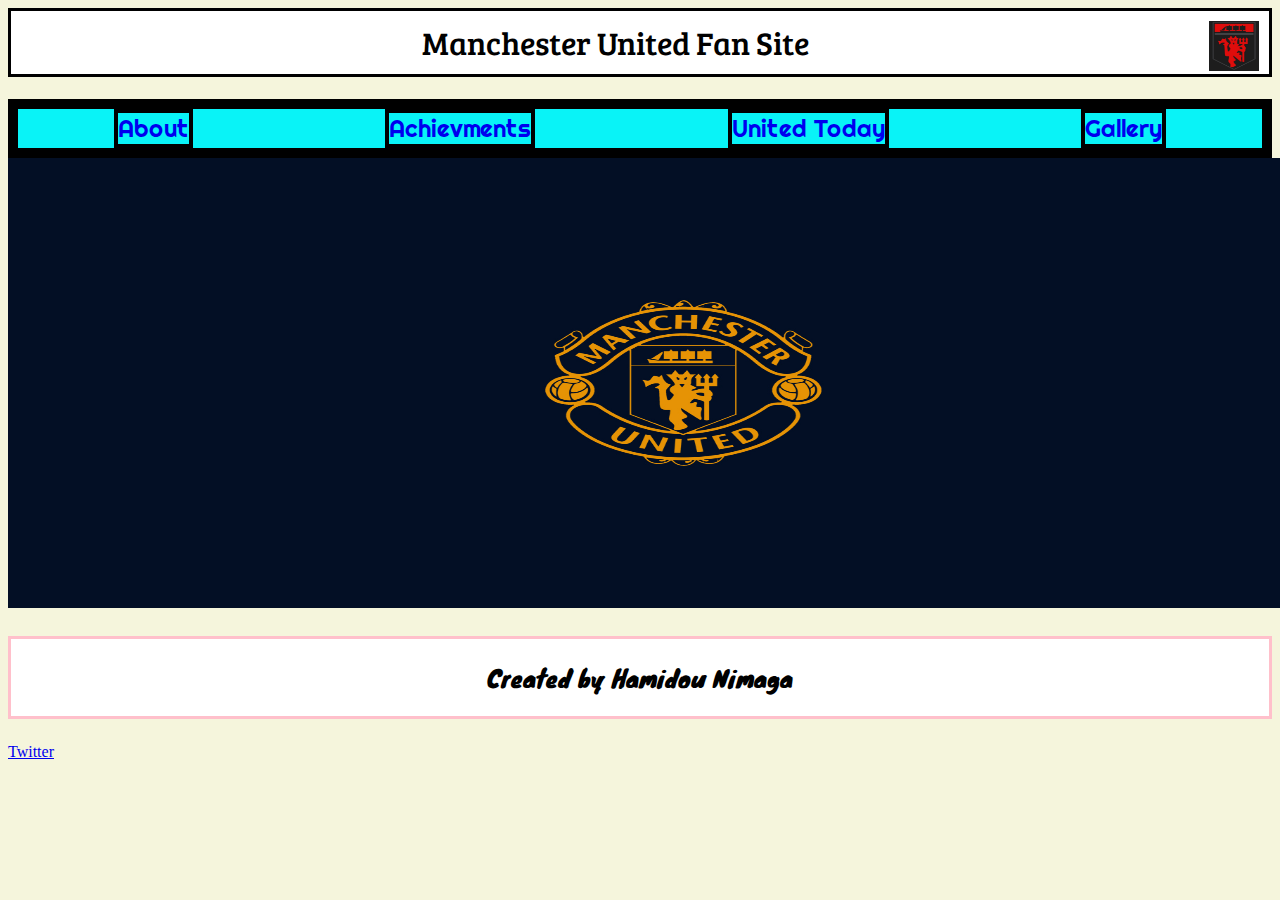
<file: index.html>
<!DOCTYPE html>
<html>
    <head>
<title> </title>
<link rel="stylesheet" type="text/css" href="style2.css">
<link href="https://fonts.googleapis.com/css?family=Bree+Serif|Righteous|Knewave|" 
rel="stylesheet">
    </head>
    <body>
<div id="title">Manchester United Fan Site
 <a href="index.html"><img src="begdevils.jpg" 
 width="50" 
 height="50" 
 align="right"
 title="Go back to main page"></a>
</div>
    <div class="navbar">
  <a href="History.html" style="text-decoration:none" title="History about the teams origins" id="about">About</a>
  <a href="Achievments.html" style="text-decoration:none" title="Includes the Sir Alex Era and Famous Players" id="feats">Achievments</a>
  <a href="MU-today.html" style="text-decoration:none" title="Learn where they stand today" id="utoday">United Today</a>
  <a href="XI.html" style="text-decoration:none" title="Our current team" id="xi">Gallery</a>
    </div>
<img src="MANU-black.jpg"
 width="1350" 
 height="450">
    <p>Created by Hamidou Nimaga</p>
 <div class="row contact">
<a href="https://twitter.com/ManUtd?ref_src=twsrc%5Eg
oogle%7Ctwcamp%5Eserp%7Ctwgr%5Eauthor">Twitter</a>
        </div>
    </body>
</html>
</file>
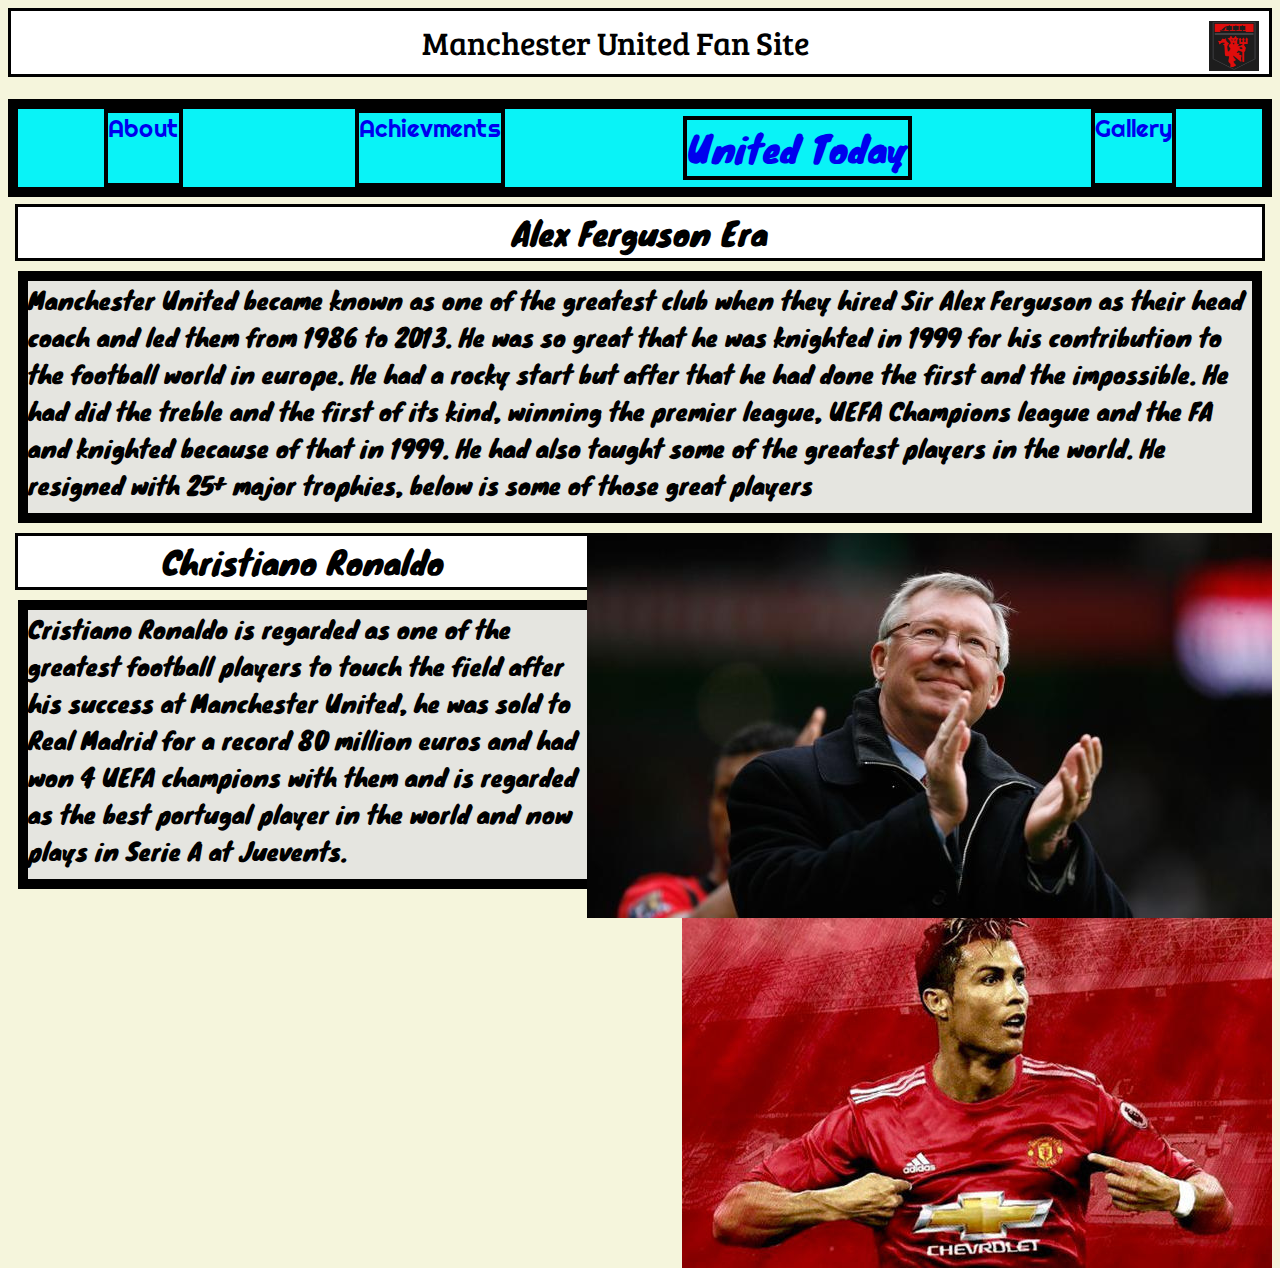
<file: Achievments.html>
<!DOCTYPE html>
<html>
    <head>
        <title> </title>
<link rel="stylesheet" type="text/css" href="history.css">
<link rel="stylesheet" type="text/css" href="style2.css">
<link href="https://fonts.googleapis.com/css?family=Bree+Serif|Righteous|Knewave|" 
rel="stylesheet">
    </head>
    <body>
<div id="title">Manchester United Fan Site
 <a href="Untitled2.html"><img src="begdevils.jpg" 
 width="50" 
 height="50" 
 align="right"
 title="Go back to main page"></a>
</div>
    <div class="navbar">
  <a href="History.html" style="text-decoration:none" title="History about the teams origins" id="about">About</a>
  <a href="Achievments.html" style="text-decoration:none" title="Includes the Sir Alex Era and Famous Players" id="feats">Achievments</a>
  <a href="MU-today.html" style="text-decoration:none" title="Learn where they stand today" id="utoday">United Today</a>
  <a href="XI.html" style="text-decoration:none" title="Our current team" id="xi">Gallery</a>
    </div>
 <div id="plsno">
            <div class="title">Alex Ferguson Era</div>
    <div class="siralex">Manchester United became known as one of the greatest club when they hired 
    Sir Alex Ferguson as their head coach and led them from 1986 to 2013. He was so 
    great that he was knighted in 1999 for his contribution to the football world in 
    europe. He had a rocky start but after that he had done the first and the impossible. 
    He had did the treble and the first of its kind, winning the premier league, UEFA Champions 
    league and the FA and knighted because of that in 1999. He had also taught some of the 
    greatest players in the world. He resigned with 25+ major trophies, below is some
    of those great players</div>
     <img id="siraf" src="SirAF.jpg" align="right" >
</div>

<div class="title" > Christiano Ronaldo</div>
<div class="cr">Cristiano Ronaldo is regarded as one of the greatest
football players to touch the field after his success at 
Manchester United, he was sold to Real Madrid for a record 
80 million euros and had won 4 UEFA champions with them and is 
regarded as the best portugal player in the world and now plays 
in Serie A at Juevents.</div>
 <img id="crseven" src="christianoronaldo.jpg" align="right" >


    </body>
</html>
</file>
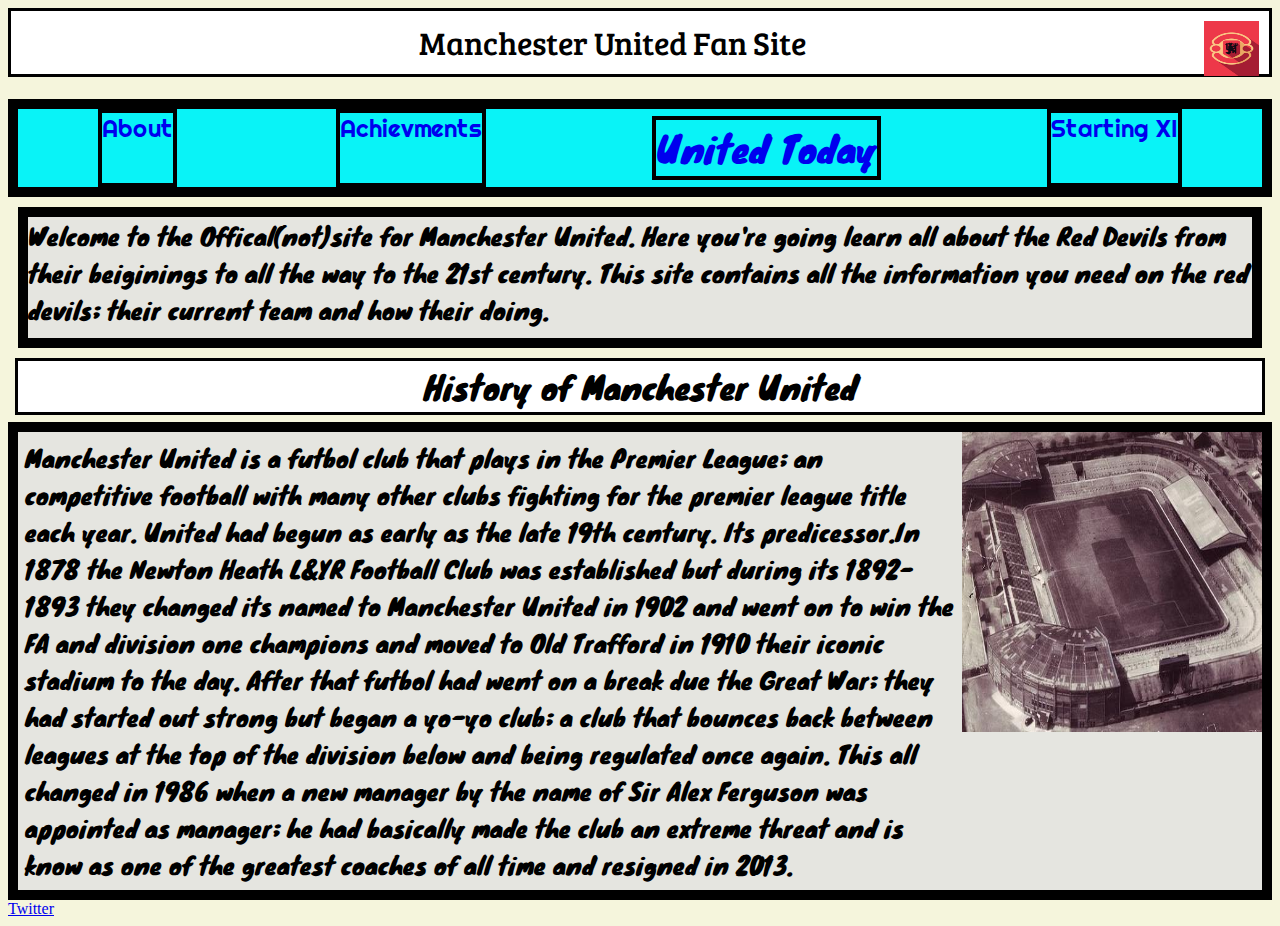
<file: History.html>
<!DOCTYPE html>
<html>
    <head>
        <title> </title>
<link rel="stylesheet" type="text/css" href="history.css">
<link rel="stylesheet" type="text/css" href="style2.css">
<link href="https://fonts.googleapis.com/css?family=Bree+Serif|Righteous|Knewave|" 
rel="stylesheet">
    </head>
    <body>
<div id="title">Manchester United Fan Site
 <a href="index.html"><img src="Minakmalist.jpg" 
 width="55" 
 height="55" 
 align="right"
 title="Go back to main page"></a>
</div>
 <div class="navbar">
  <a href="History.html" style="text-decoration:none" title="History about the teams origins" id="about">About</a>
  <a href="Achievments.html" style="text-decoration:none" title="Includes the Sir Alex Era and Famous Players" id="feats">Achievments</a>
  <a href="MU-today.html" style="text-decoration:none" title="Learn where they stand today"id="utoday">United Today</a>
  <a href="XI.html" style="text-decoration:none" title="Our current team"id="xi">Starting XI</a>
    </div>
    <div id="beginfo">
Welcome to the Offical(not)site for Manchester United.
Here you're going learn all about the Red Devils from their
beiginings to all the way to the 21st century. This site 
contains all the information you need on the red devils; 
their current team and how their doing.
</div>
<div class="title">History of Manchester United</div>
 <div id="histo"> 
    <div id="histoinfo"> Manchester United is a futbol club that plays  in the Premier League; an competitive football with many 
    other clubs fighting for the premier league title each year. United had begun as early as the late 19th century. 
    Its predicessor.In 1878 the Newton Heath L&YR Football Club was established but during its 1892-1893 they changed 
    its named to Manchester United in 1902 and went on to win the FA and division one champions and moved to Old Trafford
    in 1910 their iconic stadium to the day. After that futbol had went on a break due the Great War; they had started 
    out strong but began a yo-yo club; a club that bounces back between leagues at the top of the division below and 
    being regulated once again. This all changed in 1986 when a new manager by the name of Sir Alex Ferguson was 
    appointed as manager; he had basically made the club an extreme threat and is know as one of the greatest coaches 
    of all time and resigned in 2013.</div>
    <img src="oldtrafford.jpg" 
 width="300" 
 height="300" 
 align="right"
 title="Old Trafford Manchesters Iconic Stadium"> 
        </div>
 <div class="row contact">
               <a href="https://twitter.com/ManUtd?ref_src=twsrc%5Eg
               oogle%7Ctwcamp%5Eserp%7Ctwgr%5Eauthor">Twitter</a>
        </div>
    </body>
</html>
</file>
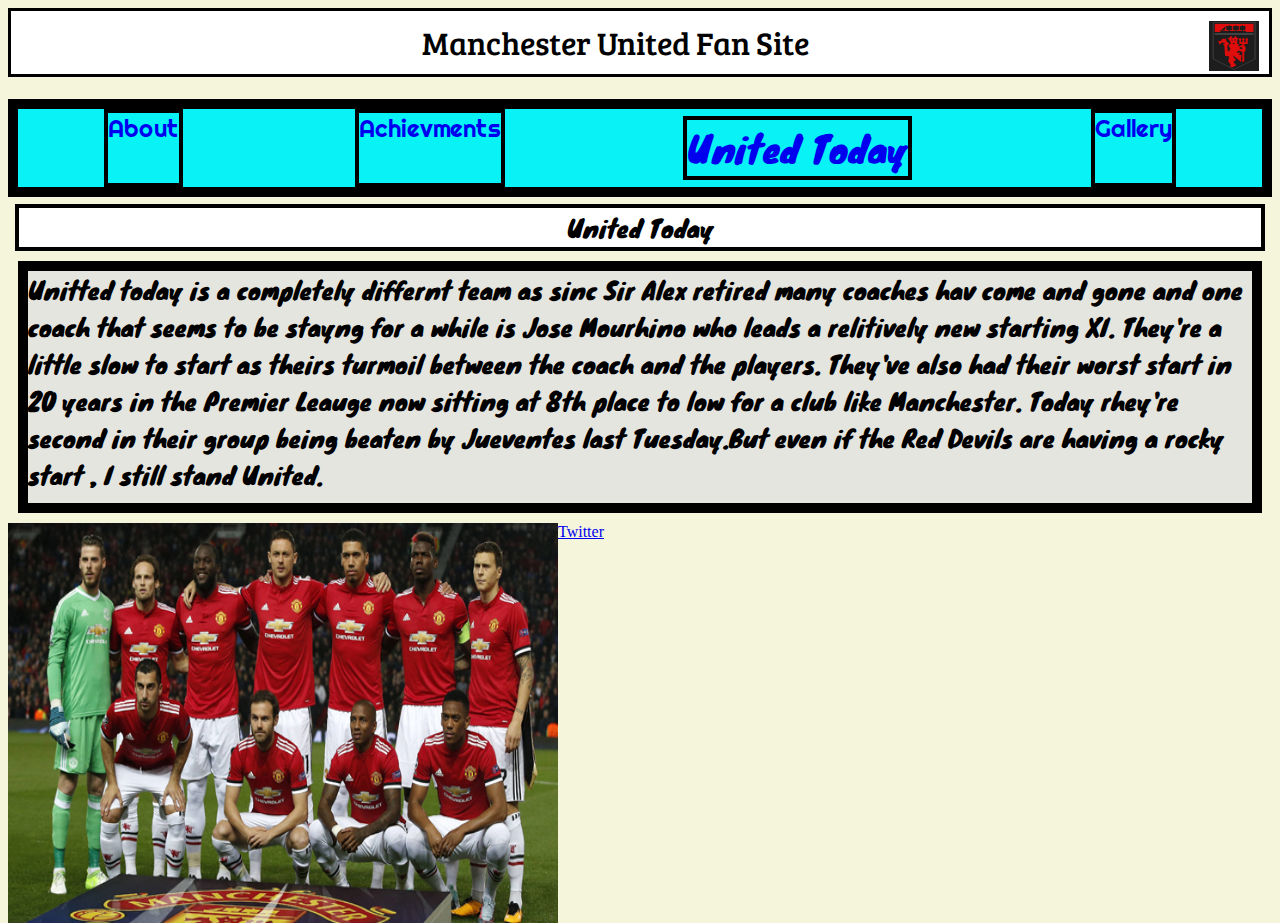
<file: MU-today.html>
<!DOCTYPE html>
<html>
    <head>
        <title> </title>
<link rel="stylesheet" type="text/css" href="style2.css">
<link rel="stylesheet" type="text/css" href="history.css">
<link href="https://fonts.googleapis.com/css?family=Bree+Serif|Righteous|Knewave|" 
rel="stylesheet">
    </head>
    <body>
<div id="title">Manchester United Fan Site
 <a href="index.html"><img src="begdevils.jpg" 
 width="50" 
 height="50" 
 align="right"
 title="Go back to main page"></a>
</div>
    <div class="navbar">
  <a href="History.html" style="text-decoration:none" title="History about the teams origins" id="about">About</a>
  <a href="Achievments.html" style="text-decoration:none" title="Includes the Sir Alex Era and Famous Players" id="feats">Achievments</a>
  <a href="Utoday.html" style="text-decoration:none" title="Learn where they stand today" id="utoday">United Today</a>
  <a href="XI.html" style="text-decoration:none" title="Our current team" id="xi">Gallery</a>
    </div>
 <div class="MUtoday">
            <div class="title" id="utoday">United Today</div>
    <div id="amdone">
    Unitted today is a completely differnt team as sinc Sir Alex 
    retired many coaches hav come and gone and one coach that seems 
    to be stayng for a while is Jose Mourhino who leads a relitively 
    new starting XI. They're a little slow to start as theirs turmoil 
    between the coach and the players. They've also had their worst start 
    in 20 years in the Premier Leauge now sitting at 8th place to 
    low for a club like Manchester. Today rhey're second 
    in their group being beaten by Jueventes last 
    Tuesday.But even if the Red Devils are having a rocky start
    , I still stand United. 
    </div>
     <img id="ximan" src="ManchesterXI.jpg"
      width="550" 
 height="400" 
 align="left"
 title="L">
  <div class="row contact">
               <a href="https://twitter.com/ManUtd?ref_src=twsrc%5Eg
               oogle%7Ctwcamp%5Eserp%7Ctwgr%5Eauthor">Twitter</a>
        </div>
 
        </div>
    </body>
</html>
</file>
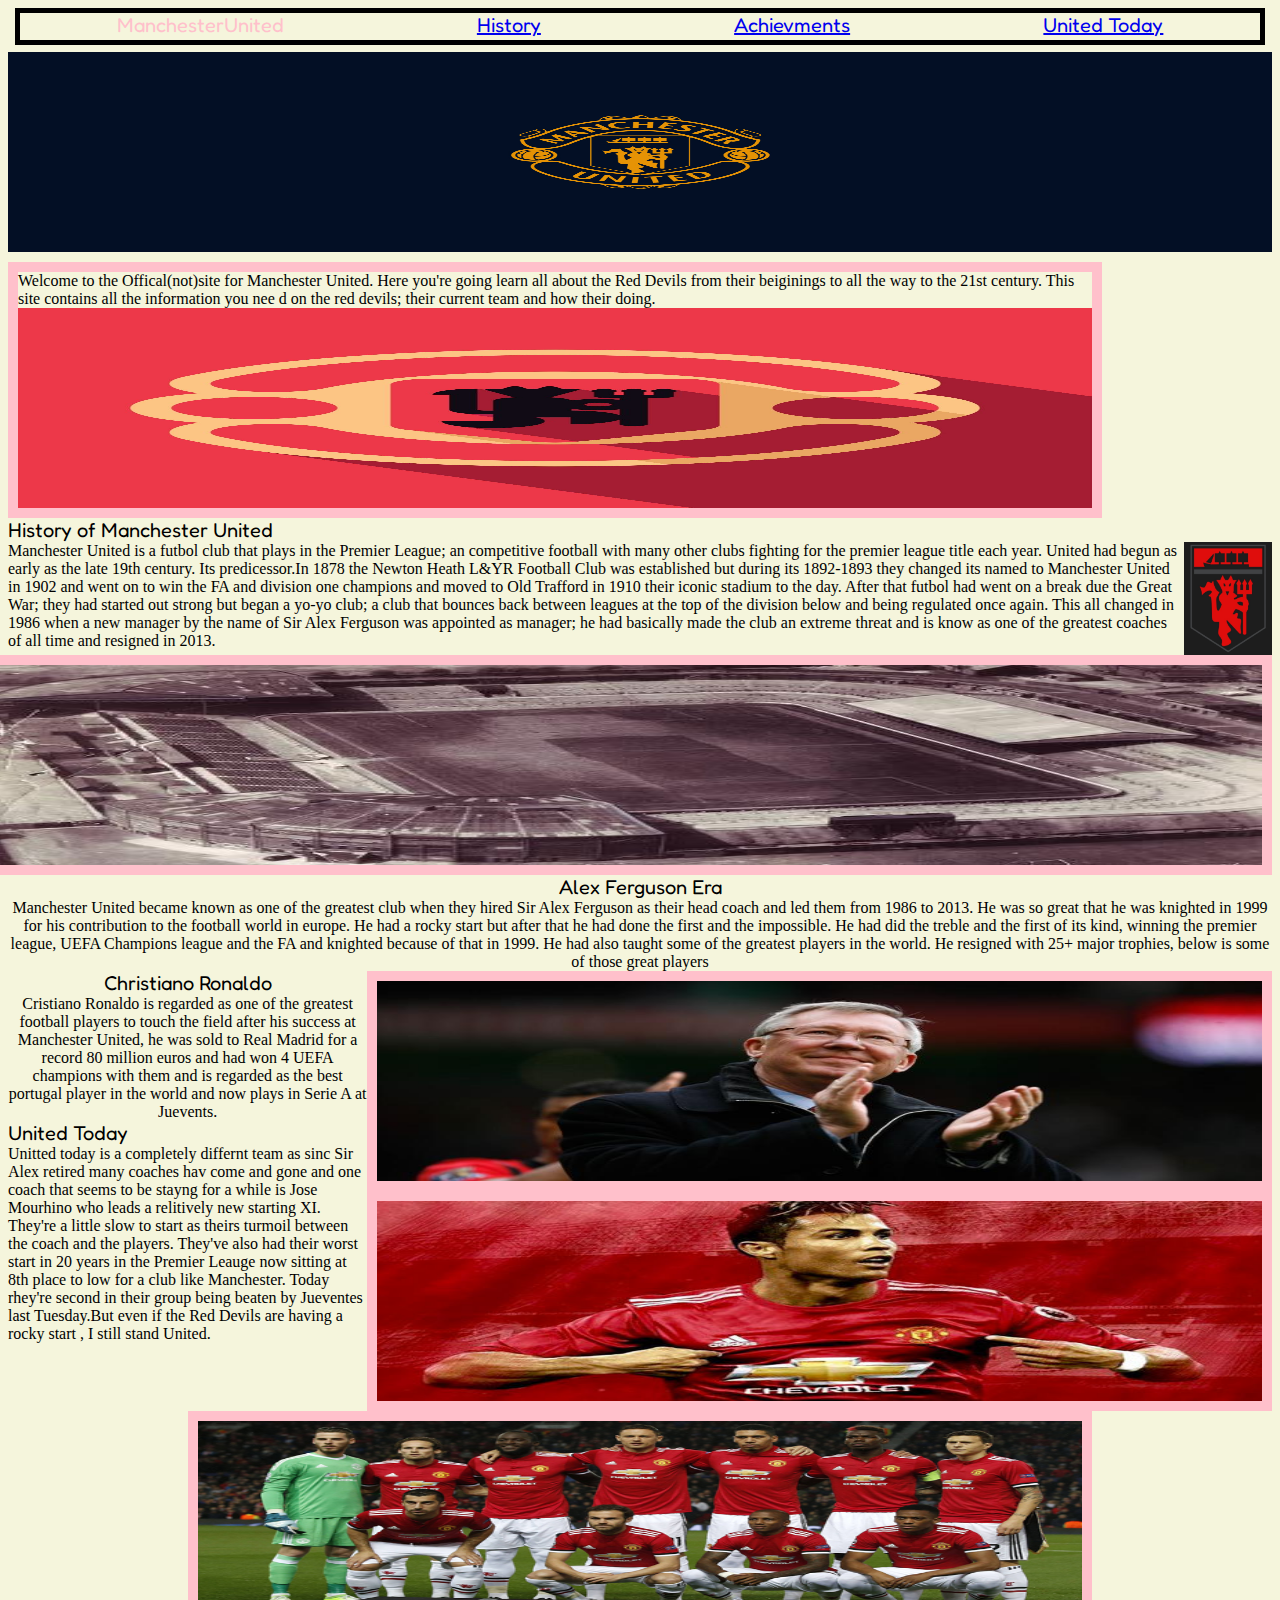
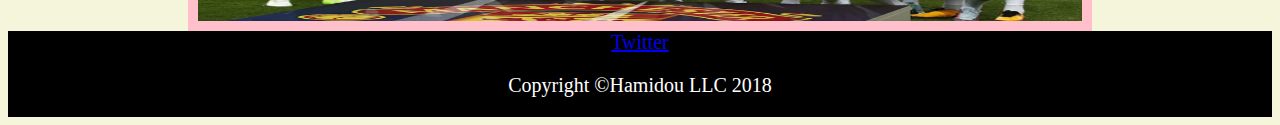
<file: Untitled1.html>
<!DOCTYPE html>
    <html>
    <head>
    <link rel="stylesheet" type="text/css" href="style.css">
    <link href="https://fonts.googleapis.com/css?family=Merriweather|Fredoka+One" rel="stylesheet">
    <title> </title>
    </head>
    <body>
         <div class="navbar">
     <div class="title" id="Manutitle">ManchesterUnited </div>
        <div class="title" id="About"> <a href="#histo">History</a></div>
        <div class="title" id="Feats"> <a href="#siralex">Achievments</a></div>
        <div class="title" id="Present"> <a href="#utoday">United Today</a></div>
    </div>
        <img id="pic" src="MANU-black.jpg" >
    <div class="MUemblem"></div>
    <div class="Content"></div>
        <div class="Historypage">
        <div class="icancrop">
    <div class="beginfo" id="histon">Welcome to the Offical(not)site for Manchester United.
    Here you're going learn all about the Red Devils from their
    beiginings to all the way to the 21st century. This site contains all the information you nee
    d on the red devils; their current team and how their doing.
     <img id="pic" src="Minakmalist.jpg" >
    </div>
    </div>
    
    <div id="histo"> <div class="title">History of Manchester United</div><img id="oderpic" src="begdevils.jpg">
    <div> Manchester United is a futbol club that plays  in the Premier League; an competitive football with many 
    other clubs fighting for the premier league title each year. United had begun as early as the late 19th century. 
    Its predicessor.In 1878 the Newton Heath L&YR Football Club was established but during its 1892-1893 they changed 
    its named to Manchester United in 1902 and went on to win the FA and division one champions and moved to Old Trafford
    in 1910 their iconic stadium to the day. After that futbol had went on a break due the Great War; they had started 
    out strong but began a yo-yo club; a club that bounces back between leagues at the top of the division below and 
    being regulated once again. This all changed in 1986 when a new manager by the name of Sir Alex Ferguson was 
    appointed as manager; he had basically made the club an extreme threat and is know as one of the greatest coaches 
    of all time and resigned in 2013.
     <img id="oldT" src="oldtrafford.jpg" >
</div>
        </div>
        <div class="Featspage">
    <div id="plsno">
            <div class="title">Alex Ferguson Era</div>
    <div id="siralex">Manchester United became known as one of the greatest club when they hired 
    Sir Alex Ferguson as their head coach and led them from 1986 to 2013. He was so 
    great that he was knighted in 1999 for his contribution to the football world in 
    europe. He had a rocky start but after that he had done the first and the impossible. 
    He had did the treble and the first of its kind, winning the premier league, UEFA Champions 
    league and the FA and knighted because of that in 1999. He had also taught some of the 
    greatest players in the world. He resigned with 25+ major trophies, below is some
    of those great players</div>
     <img id="siraf" src="SirAF.jpg" align="right" >
</div>
<div class="cr">
<div class="title" > Christiano Ronaldo</div>
<div>Cristiano Ronaldo is regarded as one of the greatest
football players to touch the field after his success at 
Manchester United, he was sold to Real Madrid for a record 
80 million euros and had won 4 UEFA champions with them and is 
regarded as the best portugal player in the world and now plays 
in Serie A at Juevents.
 <img id="crseven" src="christianoronaldo.jpg" align="right" >
</div>
</div>
        </div>
        <div class="MUtoday">
            <div class="title" id="utoday">United Today</div>
    Unitted today is a completely differnt team as sinc Sir Alex 
    retired many coaches hav come and gone and one coach that seems 
    to be stayng for a while is Jose Mourhino who leads a relitively 
    new starting XI. They're a little slow to start as theirs turmoil 
    between the coach and the players. They've also had their worst start 
    in 20 years in the Premier Leauge now sitting at 8th place to 
    low for a club like Manchester. Today rhey're second 
    in their group being beaten by Jueventes last 
    Tuesday.But even if the Red Devils are having a rocky start
    , I still stand United. 
     <img id="ximan" src="ManchesterXI.jpg" >
        </div>
    </div>
     <div class="row contact">
               <a href="https://twitter.com/ManUtd?ref_src=twsrc%5Eg
               oogle%7Ctwcamp%5Eserp%7Ctwgr%5Eauthor">Twitter</a>
        </div>
         <div class="row footer">
            <p>Copyright ©Hamidou LLC 2018</p>
        </div>
    </body>
    </html>
</file>
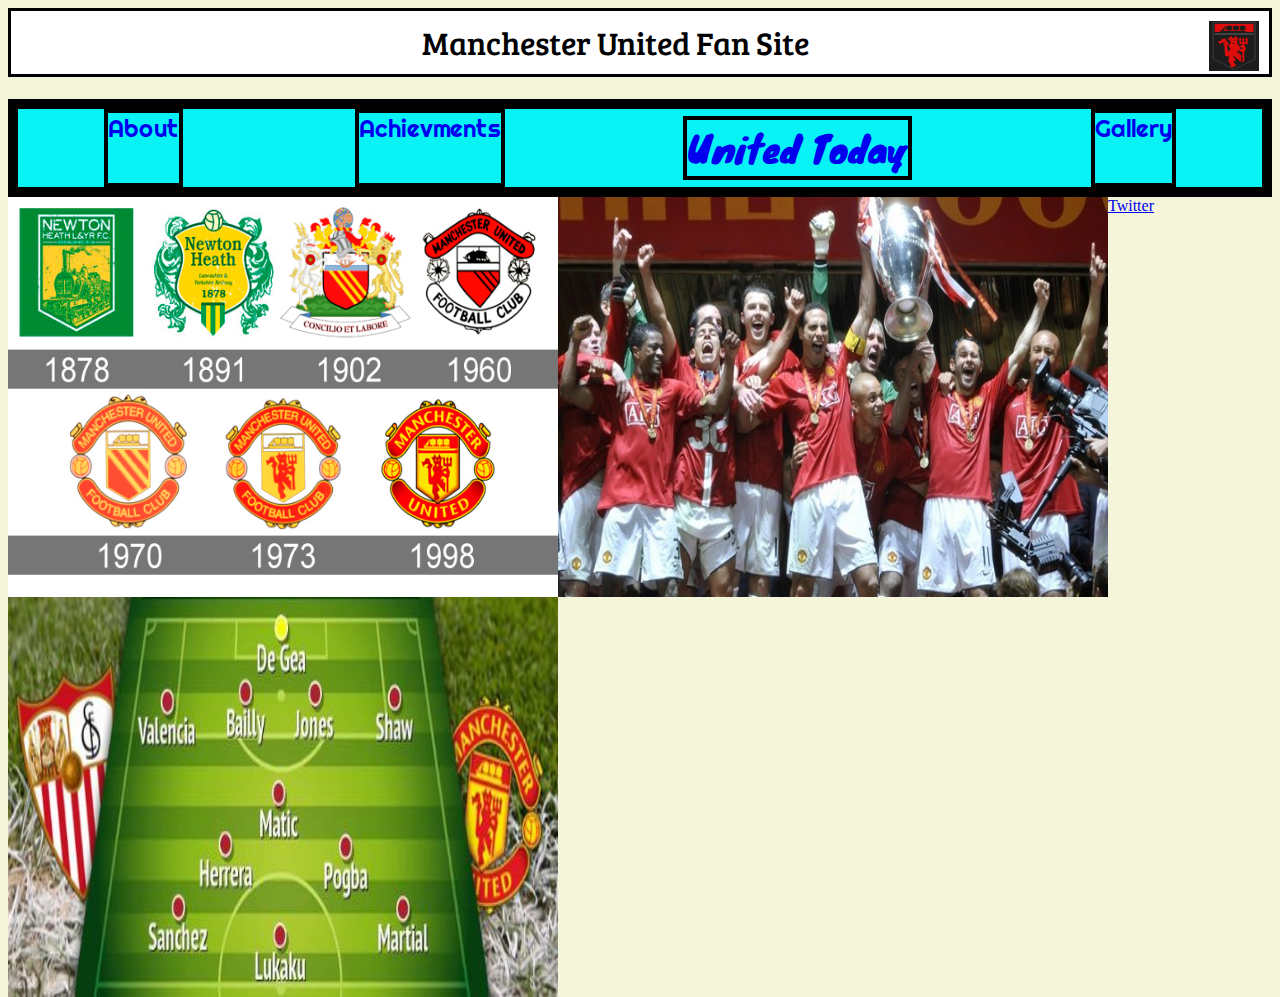
<file: XI.html>
<!DOCTYPE html>
<html>
    <head>
        <title> </title>
    <link rel="stylesheet" type="text/css" href="history.css">
<link rel="stylesheet" type="text/css" href="style2.css">
<link href="https://fonts.googleapis.com/css?family=Bree+Serif|Righteous|Knewave|" 
rel="stylesheet">

    </head>
    <body>
<div id="title">Manchester United Fan Site
 <a href="Untitled2.html"><img src="begdevils.jpg" 
 width="50" 
 height="50" 
 align="right"
 title="Go back to main page"></a>
</div>
    <div class="navbar">
  <a href="History.html" style="text-decoration:none" title="History about the teams origins" id="about">About</a>
  <a href="Achievments.html" style="text-decoration:none" title="Includes the Sir Alex Era and Famous Players" id="feats">Achievments</a>
  <a href="Utoday.html" style="text-decoration:none" title="Learn where they stand today" id="utoday">United Today</a>
  <a href="XI.html" style="text-decoration:none" title="Our current team" id="xi">Gallery</a>
    </div>
<img id="evo" src="Manu-Logo-evo.jpg"
      width="550" 
 height="400" 
 align="left"
 title="Evolution of the Red devils logo">
 <img id="uefa" src="UEFAwin.jpg"
      width="550" 
 height="400" 
 align="left"
 title="Red Devils become champions of Europe">
 
 <img id="mexi" src="mexi.jpg"
      width="550" 
 height="400" 
 align="left"
 title="Our starting XI">
  <div class="row contact">
               <a href="https://twitter.com/ManUtd?ref_src=twsrc%5Eg
               oogle%7Ctwcamp%5Eserp%7Ctwgr%5Eauthor">Twitter</a>
        </div>
    </body>
</html>
</file>
<file: style2.css>
#title{
    text-align: center;
    margin-bottom: 22px;
    font-family: 'Bree Serif', serif;
    font-size: 200%;
    border:3px solid black;
    padding: 10px;
    background-color:white;
}
body{
    background-color:#f5f5dc ;
}
.navbar{
    display: flex;
    text-align: center;
    justify-content:space-around;
    font-family: 'Righteous', cursive;
    font-size: 150%;
    color:#09f3f7;
    background-color: #09f3f7;
    border:10px solid black;
}
#about{
  border:4px solid black;  
}
#about:hover{
  color: #bc2525;
  background-color: white;
}
#feats{
    border:4px solid black;  
}
#feats:hover{
  color: #bc2525;
  background-color: white;
}
#utoday{
   border:4px solid black;   
}
#utoday:hover{
  color: #bc2525;
  background-color: white;
}
#xi{
    border:4px solid black;  
}
#xi:hover{
  color: #bc2525;
  background-color: white;
}
p{
    text-align: center;
    font-family: 'Knewave', cursive;
    font-size: 150%;
    padding: 20px;
    background-color: white;
    border:3px solid pink;
}
.row contact{
    text-align: center;
    font-family: 'Knewave', cursive;
    font-size: 150%;
    padding: 20px;
    background-color: white;
    border:3px solid pink;
}
</file>
<file: history.css>
#beginfo{
    text-align: left;
    font-size: 150%;
    color: black;
    font-family: 'Knewave', cursive;
    background-color: #e5e5e0;
    border:10px solid black ;
    padding-bottom: 10px;
    margin: 10px;
    
}
#histo{
    display: flex;
    justify-content:space-around;
    border:10px solid black;
    background-color:#e5e5e0;
}
.title{
     text-align: center;
    margin-bottom: 2px;
    font-family: 'Knewave', cursive;
    font-size: 200%;
    border:3px solid black;
    padding: 1px;
    background-color:white;
    margin:7px;
}
#histoinfo{
   font-family: 'Knewave', cursive; 
   font-size: 150%;
   margin: 7px;
}
#utoday{
font-family: 'Knewave', cursive; 
font-size: 150%;
margin: 7px;
}
#amdone{
     text-align: left;
    font-size: 150%;
    color: black;
    font-family: 'Knewave', cursive;
    background-color: #e5e5e0;
    border:10px solid black ;
    padding-bottom: 10px;
    margin: 10px;
}
.cr{
     text-align: left;
    font-size: 150%;
    color: black;
    font-family: 'Knewave', cursive;
    background-color: #e5e5e0;
    border:10px solid black ;
    padding-bottom: 10px;
    margin: 10px;
}
.siralex{
     text-align: left;
    font-size: 150%;
    color: black;
    font-family: 'Knewave', cursive;
    background-color: #e5e5e0;
    border:10px solid black ;
    padding-bottom: 10px;
    margin: 10px;
}
</file>
<file: style.css>
.navbar{
margin:7px;
}
body{
    background-color: #f5f5dc;
}
.title{
    font-family: 'Fredoka One', cursive;
    font-size:20px;
}
#Manutitle{
    text-align: left;
    font-size: auto;
    margin-bottom: 3px
}
#pic{
  display: block;
    margin-left: auto;
    margin-right: auto;
    width: 100%;
    height: 400px;
}
.navbar{
    display: flex;
    justify-content:space-around;
    color:pink;
    font-size: 1%;
    border:5px solid black;
}
.beginfo{
    width: 85%;
 height:40%;
 margin-top: 10px;
 margin-botton:10px;
 border:10px solid pink;

}
#oderpic{
    display:flex;
    justify-content:right;
    float:right;
    width:7%;
}
.histo{
    font-family: 'Merriweather', serif;
    border:10px solid orange;
}
#cr{
    text-align: center;
}
.Featspage{
    text-align: center;
}
.histo{
    text-align: center;
}
#pic{
  display: block;
    margin-left: auto;
    margin-right: auto;
    width: 100%;
    height: 200px;
}
#oldT{
  display: block;
    margin-left: auto;
    margin-right: auto;
    width: 100%;
    height: 200px;
    border:10px solid pink;
    float: right;
}
#siraf{
  display: block;
    margin-left: auto;
    margin-right: auto;
    width: 70%;
    height: 200px;
    border:10px solid pink;
    
}
#crseven{
  display: block;
    margin-left: auto;
    margin-right: auto;
    width: 70%;
    height: 200px;
    border:10px solid pink;
}
#ximan{
  display: block;
    margin-left: auto;
    margin-right: auto;
    width: 70%;
    height: 200px;
    border:10px solid pink;
}
.row{   
    display:flex;
    background-color:black;
    color:white;
    font-size:20px;
    justify-content:center;
    justify-content:space-around;
}
</file>
